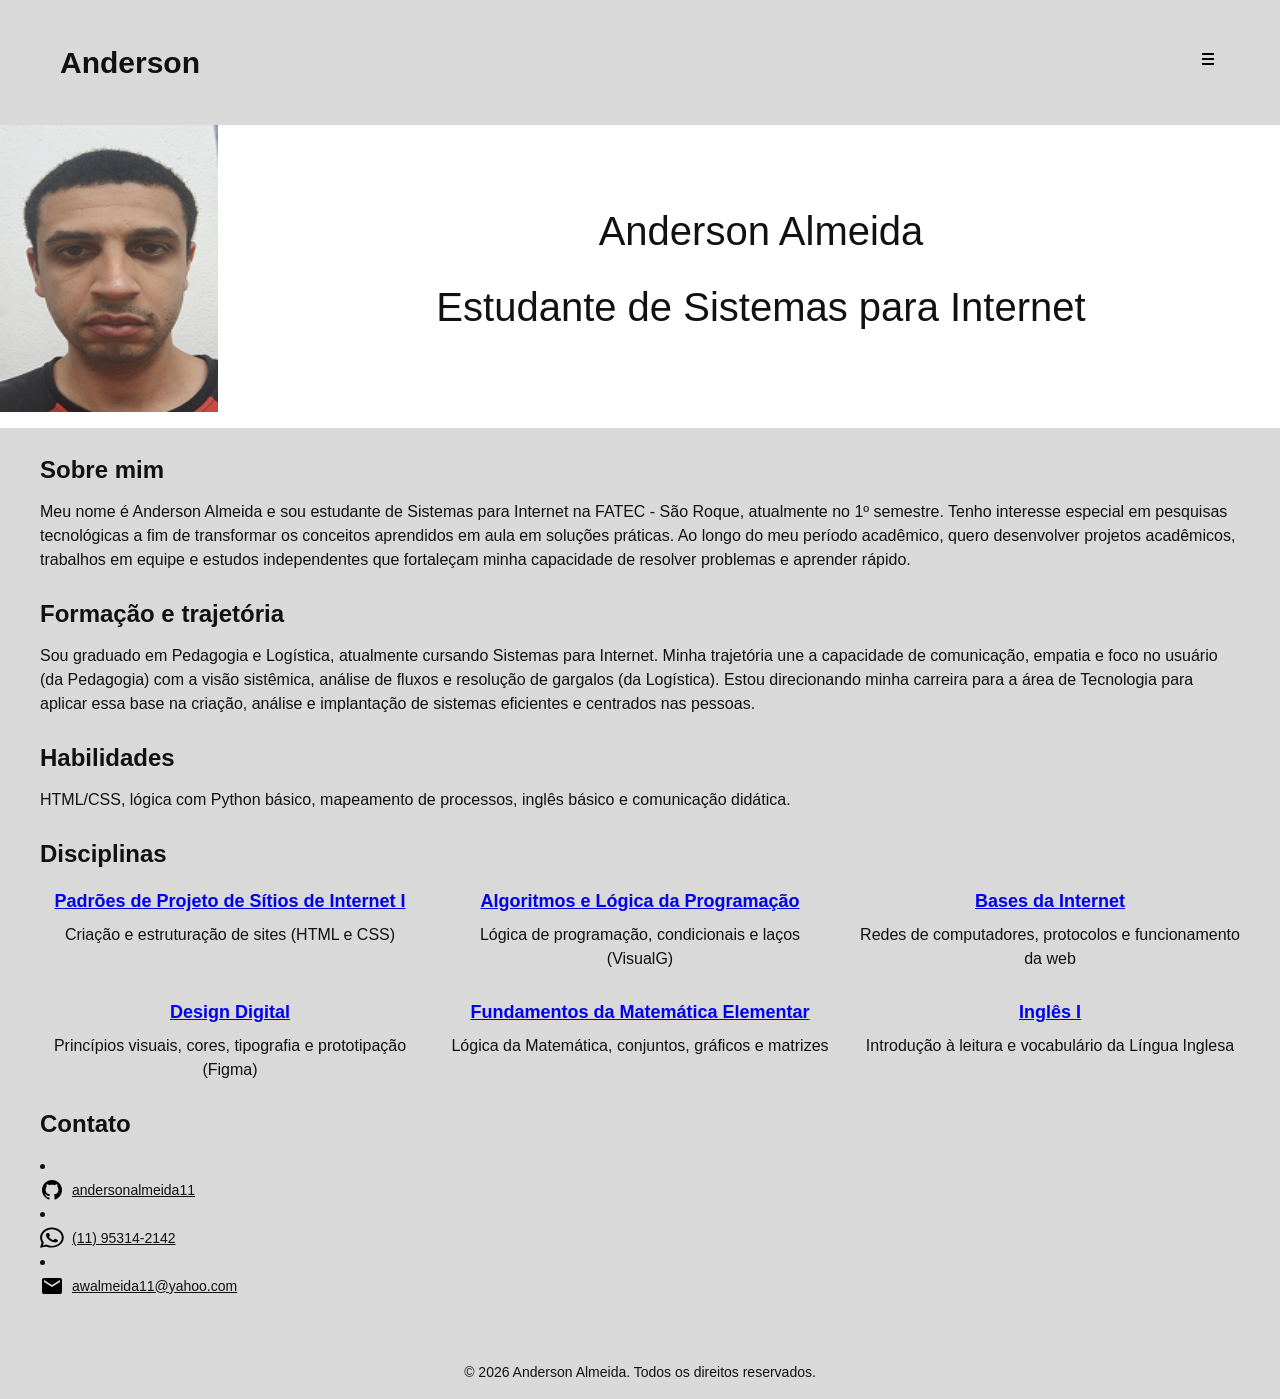
<file: index.html>
<!DOCTYPE html>
<html lang="pt-br">
<head>
    <meta charset="UTF-8">
    <meta name="viewport" content="width=device-width, initial-scale=1.0">
    <title>Portifolio - Anderson Almeida</title>
    <link rel="stylesheet" href="style.css">
</head>
<body>
    <header class="topo">
        <div class="topo-conteudo">
            <span class="logo">Anderson</span>
            <a href="#disciplinas">
                <img src="assets/menu.svg" alt="abrir menu" class="menu-icone">
            </a>
        </div>
    </header>

    <main>
        <div class="apresentacao">
            <div class="apresentacao-foto">
            <img src="assets/anderson-foto.png" alt="foto do perfil Anderson">
            </div>
            <div class="apresentacao-texto">
                <h1>Anderson Almeida</h1>
                <p>Estudante de Sistemas para Internet</p>
            </div>        
        </div>

        <div class="conteudo-cinza">
            <div class="sobre">
                <h2>Sobre mim</h2>
                <p>Meu nome é Anderson Almeida e sou estudante de Sistemas para Internet na FATEC - São Roque, atualmente no 1º semestre. Tenho interesse especial em pesquisas tecnológicas a fim de transformar os conceitos aprendidos em aula em soluções práticas. Ao longo do meu período acadêmico, quero desenvolver projetos acadêmicos, trabalhos em equipe e estudos independentes que fortaleçam minha capacidade de resolver problemas e aprender rápido.</p>
            </div>

            <div class="formacao">
                <h2>Formação e trajetória</h2>
                <p>Sou graduado em Pedagogia e Logística, atualmente cursando Sistemas para Internet. Minha trajetória une a capacidade de comunicação, empatia e foco no usuário (da Pedagogia) com a visão sistêmica, análise de fluxos e resolução de gargalos (da Logística). Estou direcionando minha carreira para a área de Tecnologia para aplicar essa base na criação, análise e implantação de sistemas eficientes e centrados nas pessoas.</p>
            </div>
            <div class="habilidades">
                <h2>Habilidades</h2>
                <p>HTML/CSS, lógica com Python básico, mapeamento de processos, inglês básico e comunicação didática.</p>

            </div>
            <div id="disciplinas" class="disciplinas">
                <h2>Disciplinas</h2>
                <div class="disciplinas-grade">
                    <div class="disciplina-item">
                        <h3><a href="disciplinas.html">Padrões de Projeto de Sítios de Internet I</a></h3>
                        <p>Criação e estruturação de sites (HTML e CSS)</p>
                    </div>

                    <div class="disciplina-item">
                        <h3><a href="disciplinas.html">Algoritmos e Lógica da Programação</a></h3>
                        <p>Lógica de programação, condicionais e laços (VisualG)</p>
                    </div>

                    <div class="disciplina-item">
                        <h3><a href="disciplinas.html">Bases da Internet</a></h3>
                        <p>Redes de computadores, protocolos e funcionamento da web</p>
                    </div>
                    
                    <div class="disciplina-item">
                        <h3><a href="disciplinas.html">Design Digital</a></h3>
                        <p>Princípios visuais, cores, tipografia e prototipação (Figma)</p>
                    </div>

                    <div class="disciplina-item">
                        <h3><a href="disciplinas.html">Fundamentos da Matemática Elementar</a></h3>
                        <p>Lógica da Matemática, conjuntos, gráficos e matrizes</p>
                    </div>

                    <div class="disciplina-item">
                        <h3><a href="disciplinas.html">Inglês I</a></h3>
                        <p>Introdução à leitura e vocabulário da Língua Inglesa</p>
                    </div>
                </div>   
            </div>
            <div class="contato">
                <h2>Contato</h2>
                <ul class="contato-lista"></ul>
                <li class="contato-lista">
                    <a href="https://github.com/andersonalmeida11" target="_blank">
                        <img src="/assets/github.svg" alt="GitHub" class="icone-contato">
                        andersonalmeida11
                    </a>
                </li>
                <li class="contato-lista">
                    <a href="https://wa.me/5511953142142" target="_blank">
                        <img src="/assets/whatsapp.svg" alt="WhatsApp" class="icone-contato">
                        (11) 95314-2142
                    </a>
                </li>
                <li class="contato-lista">
                    <a href="mailto:awalmeida11@yahoo.com">
                        <img src="/assets/email.svg" alt="E-mail" class="icone-contato">
                        awalmeida11@yahoo.com
                    </a>
                </li>
            </div>
        </div>


    </main>
    
    <footer class="rodape">
        <p>&copy; 2026 Anderson Almeida. Todos os direitos reservados.</p>
    </footer>
</body>
</html>
</file>
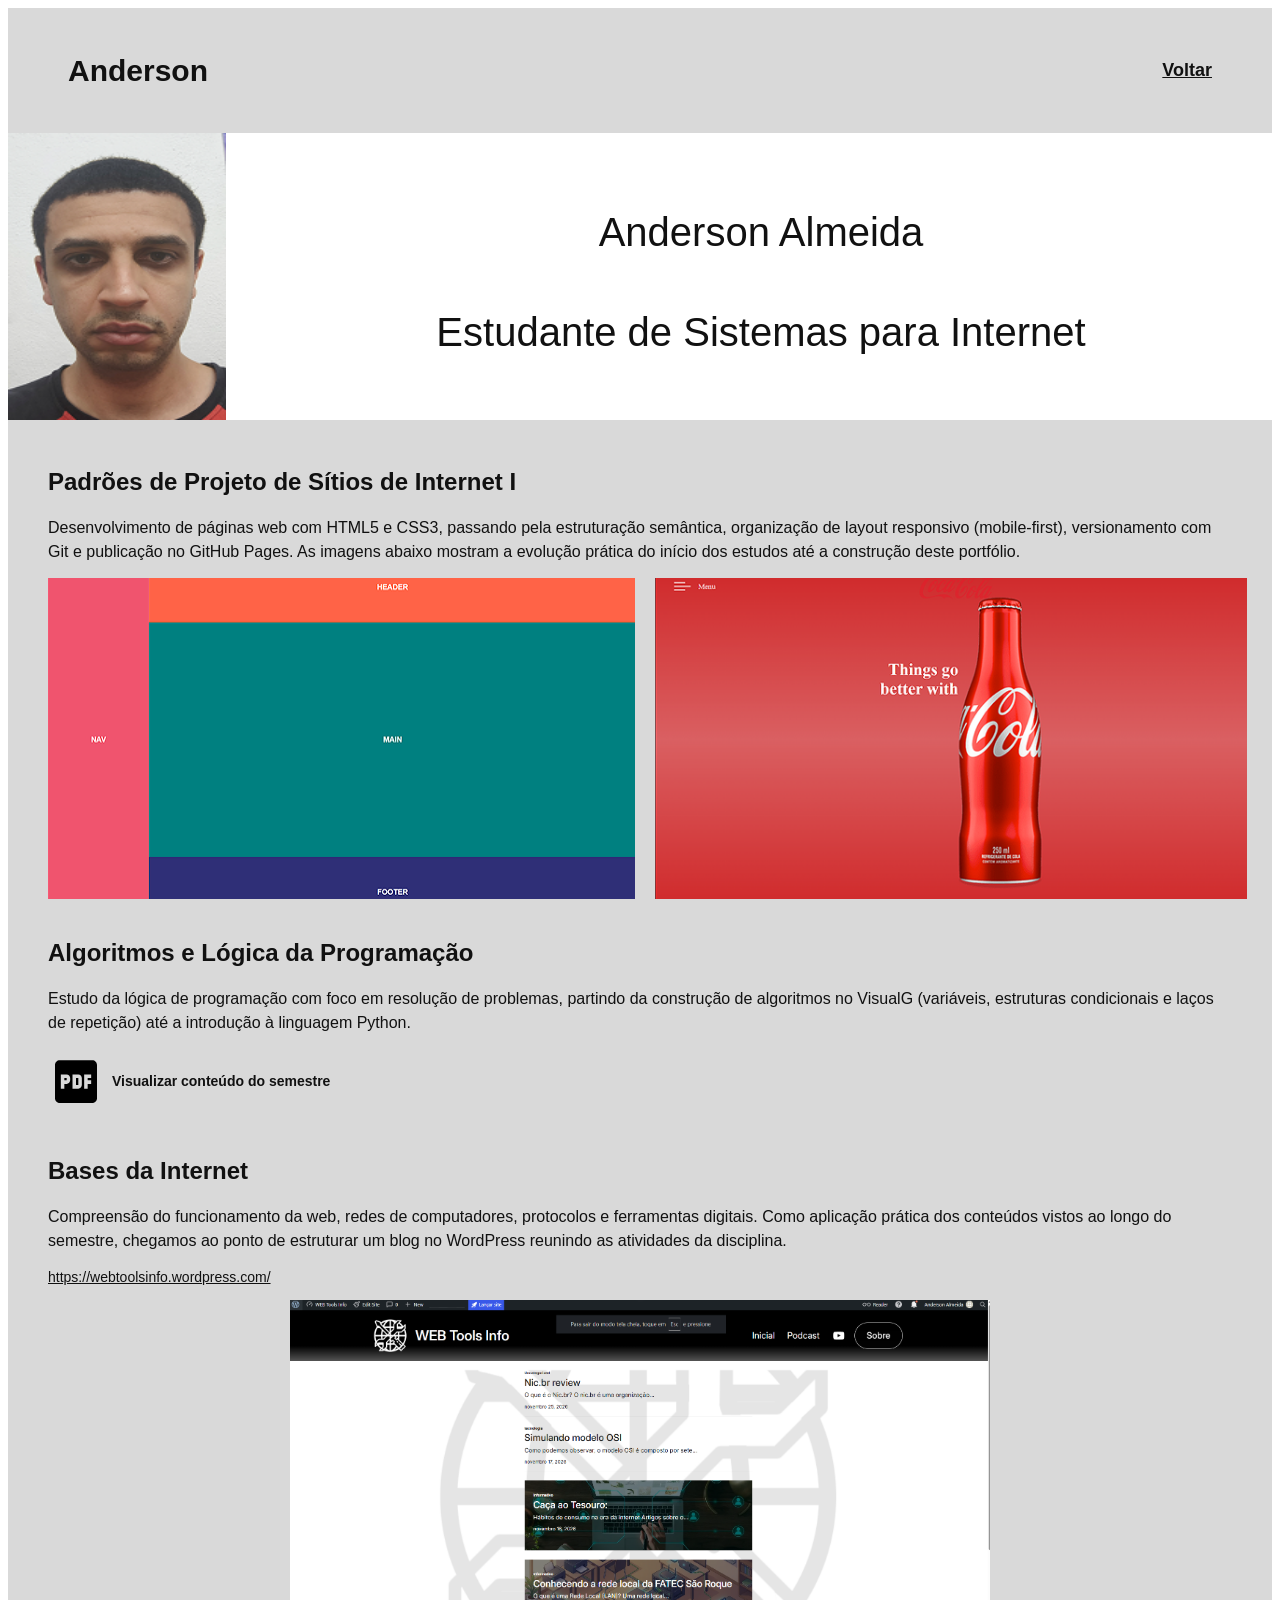
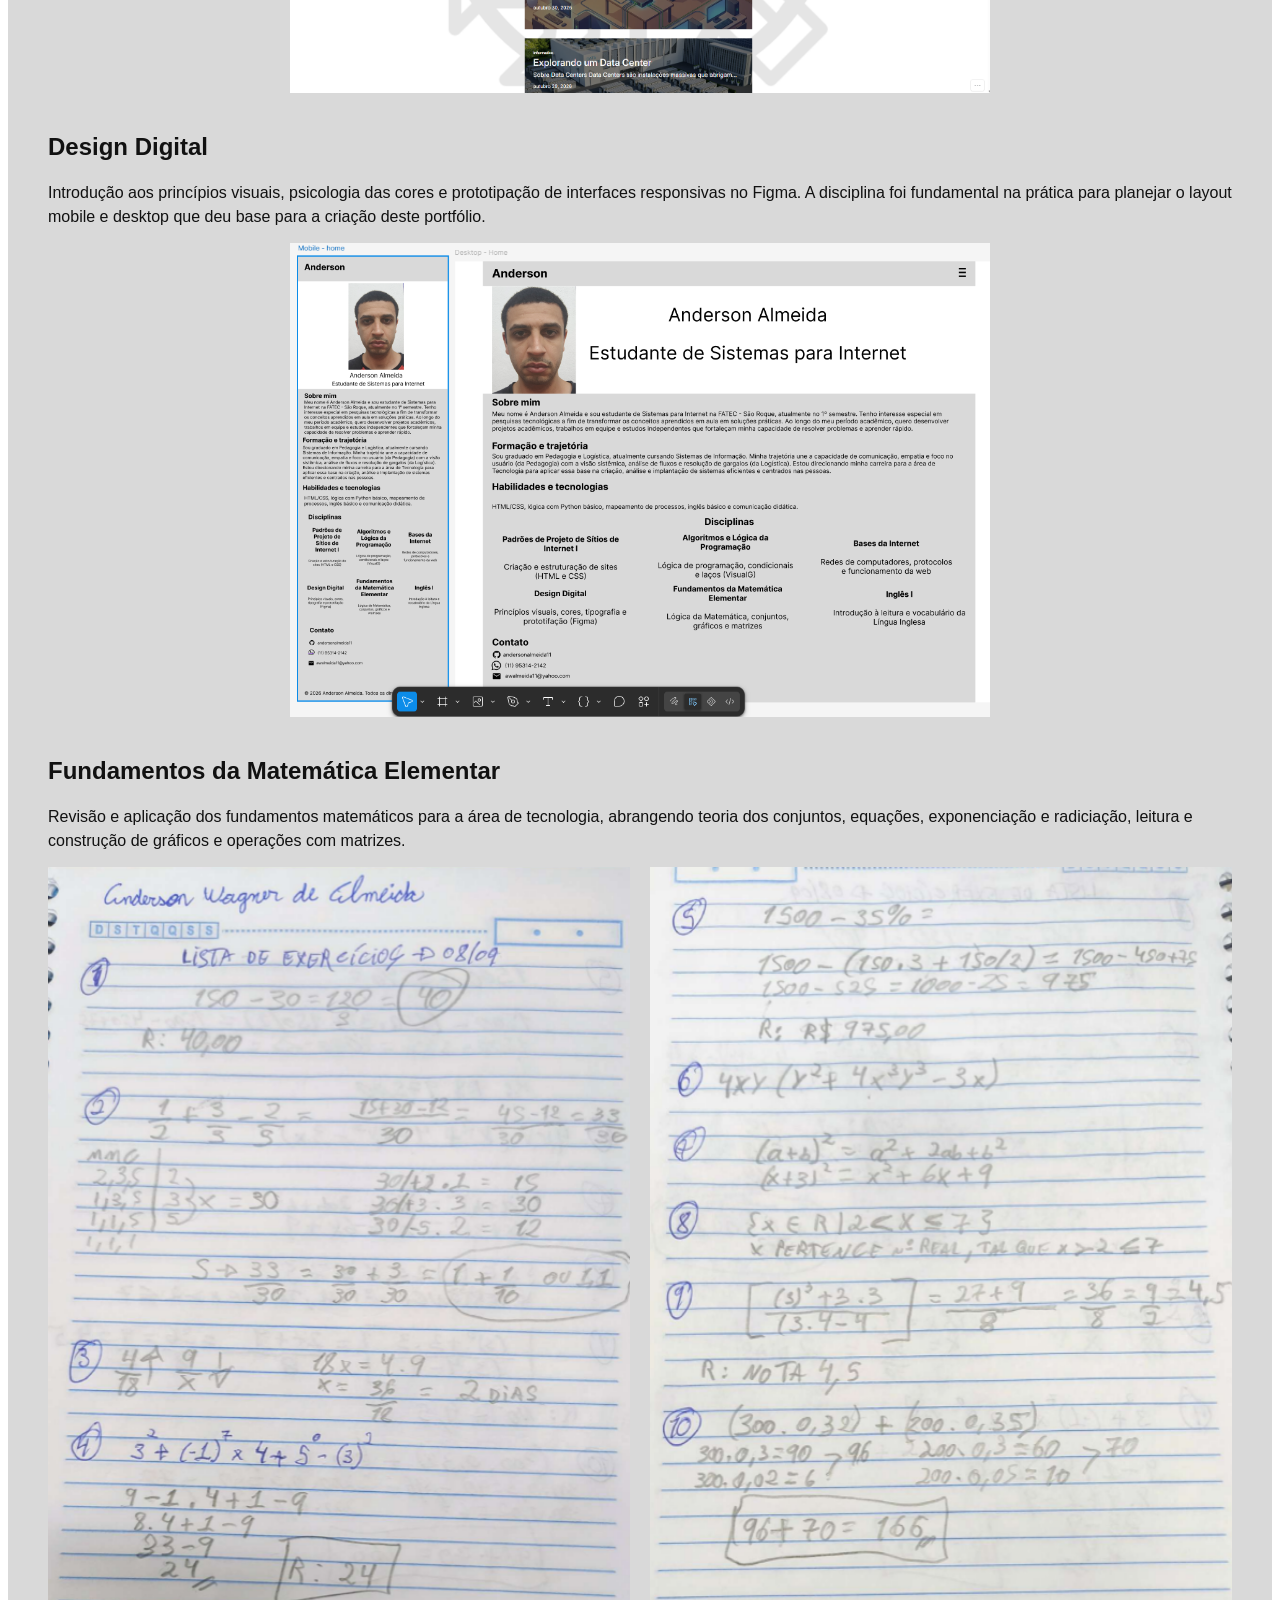
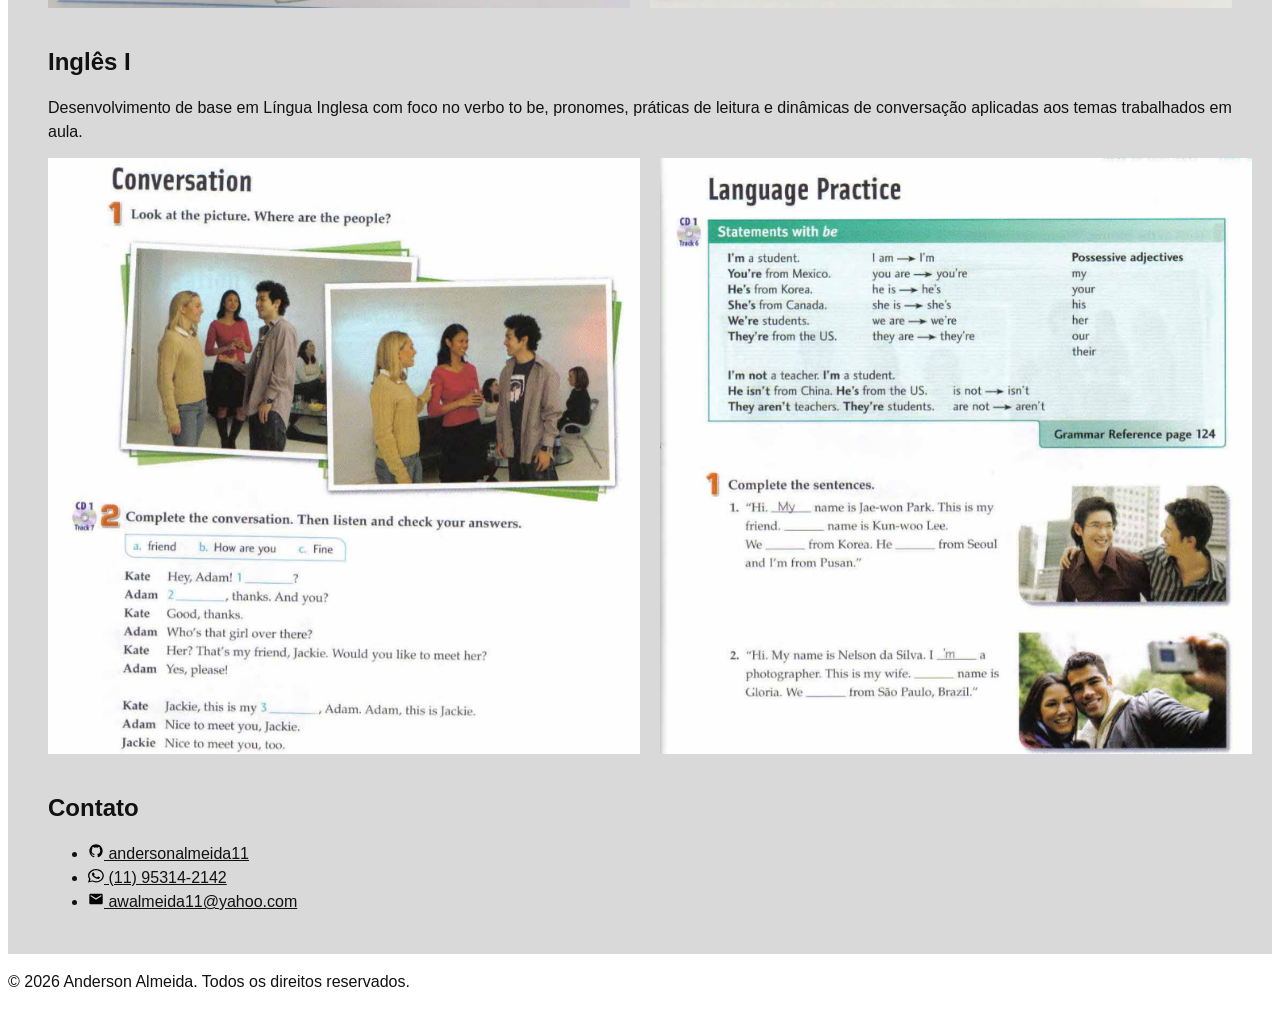
<file: disciplinas.html>
<!DOCTYPE html>
<html lang="pt-br">
<head>
    <meta charset="UTF-8">
    <meta name="viewport" content="width=device-width, initial-scale=1.0">
    <title>Disciplinas — Anderson Almeida</title>
    <link rel="stylesheet" href="disciplinas.css">
</head>
<body class="body">
    <header class="topo">
        <div class="topo-conteudo">
            <a href="index.html" class="logo">Anderson</a>
            <a href="index.html" class="link-voltar">Voltar</a>
        </div>
    </header>

    <main>
        <div class="apresentacao">
            <div class="apresentacao-foto">
                <img src="assets/anderson-foto.png" alt="Foto do perfil Anderson">
            </div>
            <div class="apresentacao-texto">
                <h1>Anderson Almeida</h1>
                <p>Estudante de Sistemas para Internet</p>
            </div>
        </div>

        <div class="conteudo-cinza">
            <div id="padroes" class="disciplina-detalhe">
                <h2>Padrões de Projeto de Sítios de Internet I</h2>
                <p>Desenvolvimento de páginas web com HTML5 e CSS3, passando pela estruturação semântica, organização de layout responsivo (mobile-first), versionamento com Git e publicação no GitHub Pages. As imagens abaixo mostram a evolução prática do início dos estudos até a construção deste portfólio.</p>
                <div class="galeria-dupla">
                    <img src="assets/ppsi-1.png" alt="Primeiro exercício de HTML e CSS">
                    <img src="assets/ppsi-2.png" alt="Projeto avançado de HTML e CSS">
                </div>
            </div>

            <div id="algoritmos" class="disciplina-detalhe">
                <h2>Algoritmos e Lógica da Programação</h2>
                <p>Estudo da lógica de programação com foco em resolução de problemas, partindo da construção de algoritmos no VisualG (variáveis, estruturas condicionais e laços de repetição) até a introdução à linguagem Python.</p>
                <a href="assets/visualg-to-python.pdf" target="_blank" class="link-pdf">
                    <img src="assets/pdf.svg" alt="Ícone PDF" class="icone-contato">
                    Visualizar conteúdo do semestre
                </a>
            </div>

            <div id="bases" class="disciplina-detalhe">
                <h2>Bases da Internet</h2>
                <p>Compreensão do funcionamento da web, redes de computadores, protocolos e ferramentas digitais. Como aplicação prática dos conteúdos vistos ao longo do semestre, chegamos ao ponto de estruturar um blog no WordPress reunindo as atividades da disciplina.</p>
                <a href="https://webtoolsinfo.wordpress.com/" target="_blank" class="link-externo">https://webtoolsinfo.wordpress.com/</a>
                <img src="assets/base-internet.png" alt="Blog WEB Tools Info no WordPress" class="imagem-unica">
            </div>

            <div id="design" class="disciplina-detalhe">
                <h2>Design Digital</h2>
                <p>Introdução aos princípios visuais, psicologia das cores e prototipação de interfaces responsivas no Figma. A disciplina foi fundamental na prática para planejar o layout mobile e desktop que deu base para a criação deste portfólio.</p>
                <img src="assets/design-1.png" alt="Protótipo do portfólio no Figma" class="imagem-unica">
            </div>

            <div id="matematica" class="disciplina-detalhe">
                <h2>Fundamentos da Matemática Elementar</h2>
                <p>Revisão e aplicação dos fundamentos matemáticos para a área de tecnologia, abrangendo teoria dos conjuntos, equações, exponenciação e radiciação, leitura e construção de gráficos e operações com matrizes.</p>
                <div class="galeria-dupla">
                    <img src="assets/matematica-2.png" alt="Lista de exercícios de Matemática parte 1">
                    <img src="assets/matematica-1.png" alt="Lista de exercícios de Matemática parte 2">
                </div>
            </div>

            <div id="ingles" class="disciplina-detalhe">
                <h2>Inglês I</h2>
                <p>Desenvolvimento de base em Língua Inglesa com foco no verbo to be, pronomes, práticas de leitura e dinâmicas de conversação aplicadas aos temas trabalhados em aula.</p>
                <div class="galeria-dupla">
                    <img src="assets/ingles-1.png" alt="Atividade de conversação em Inglês">
                    <img src="assets/ingles-2.png" alt="Atividade de prática gramatical em Inglês">
                </div>
            </div>

            <div class="contato">
                <h2>Contato</h2>
                <ul class="contato-lista">
                    <li>
                        <a href="https://github.com/andersonalmeida11" target="_blank">
                            <img src="assets/github.svg" alt="GitHub" class="icone-contato">
                            andersonalmeida11
                        </a>
                    </li>
                    <li>
                        <a href="https://wa.me/5511953142142" target="_blank">
                            <img src="assets/whatsapp.svg" alt="WhatsApp" class="icone-contato">
                            (11) 95314-2142
                        </a>
                    </li>
                    <li>
                        <a href="mailto:awalmeida11@yahoo.com">
                            <img src="assets/email.svg" alt="E-mail" class="icone-contato">
                            awalmeida11@yahoo.com
                        </a>
                    </li>
                </ul>
            </div>
        </div>
    </main>

    <div class="rodape">
        <p>&copy; 2026 Anderson Almeida. Todos os direitos reservados.</p>
    </div>
</body>
</html>
</file>
<file: style.css>
* {
    margin: 0;
    padding: 0;
    box-sizing: border-box;
}

html {
    scroll-behavior: smooth;
}

body {
    font-family: 'Inter', sans-serif;
    color: #111111;
    line-height: 1.5;
}
.topo{
    background-color: #d9d9d9;
    padding: 16px 20px;
}

.topo-conteudo{
    display: flex;
    justify-content: space-between;
    align-items: center;
}


.logo{
    font-size: 22px;
    font-weight: bold;
}

.menu-icone{
    width: 24px;
    height: 24px;
    cursor: pointer;
}

.apresentacao{
    padding: 24px 20px;
    text-align: center;
}

.apresentacao-foto img{
    width: 144px;
    height: 225px;
    margin-bottom: 16px;
}
.apresentacao h1{
    font-size: 16px;
    font-weight: normal;
    margin-bottom: 8px;
}

.apresentacao p{
    font-size: 14px;
}

.conteudo-cinza{
    background-color: #d9d9d9;
    padding: 24px 20px;
}

.sobre,
.formacao,
.habilidades,
.disciplinas,
.contato {
    margin-bottom: 24px;
}

.sobre h2 {
    font-size: 16px;
    font-weight: bold;
    margin-bottom: 8px;
}

.sobre p {
font-size: 11px;
}

.formacao h2 {
    font-size: 16px;
    font-weight: bold;
    margin-bottom: 8px;
}

.formacao p {
    font-size: 11px;
}

.habilidades h2 {
    font-size: 16px;
    font-weight: bold;
    margin-bottom: 8px;
}
.habilidades p {
    font-size: 12px;
}

.disciplinas-grade {
    display: grid;
    grid-template-columns: repeat(3, 1fr);
    gap: 12px;
    margin-top: 12px;
    text-align: center;
}

.disciplinas h2 {
    font-size: 16px;
    font-weight: bold;
    margin-bottom: 8px;
}
.disciplina-item h3{
    font-size: 14px;
    font-weight: bold;
    margin-bottom: 4px;
}
.disciplina-item p {
    font-size: 8px;
    line-height: 1.2;
}
.contato h2 {
    font-size: 16px;
    font-weight: bold;
    margin-bottom: 8px;
}
.contato-lista a {
    display: flex;
    align-items: center;
    gap: 8px;
    text-decoration: none;
    color: #111111;
    font-size: 10px;
}
.icone-contato {
    width: 16px;
    height: 16px;
}

.rodape {
    background-color: #d9d9d9;
    padding: 16px 20px;
    text-align: center;
    font-size: 10px;
}

@media (min-width: 768px) {
    .topo-conteudo {
        padding: 24px 40px;
    }
    .menu-icone {
        width: 24px;
        height: 24px;
    }
    .logo {
        font-size: 30px;
        font-weight: bold;
    }
    .apresentacao  {
        display: flex;
        align-items: center;
        padding: 0px 0px;
        text-align: center;
        font-size: 14px;
    }
    .apresentacao-foto img {
        width: 218px;
        height: 287px;
        margin-right: 24px;
        display: block;
    }

    .apresentacao-texto {
        flex: 1;
        padding: 20px;
        text-align: center;
    }

    .apresentacao-texto h1 {
        font-size: 40px;
        font-weight: normal;
        margin-bottom: 16px;
    }

    .apresentacao-texto p {
        font-size: 40px;
        font-weight: normal;
        margin-bottom: 16px;
    }

    .conteudo-cinza {
        padding: 24px 40px;
    }

    .conteudo-cinza h2 {
        font-size: 24px;
        font-weight: bold;
        margin-bottom: 12px;
    }

    .conteudo-cinza p {
        font-size: 16px;
    }

    .disciplinas-grade {
        gap: 28px 30px;
        margin-top: 16px;
        margin-bottom: 16px;

    }

    .disciplina-item h3 {
        font-size: 18px;
        font-weight: bold;
        margin-bottom: 8px;
    }

    .disciplina-item p {
        font-size: 16px;
        line-height: 1.5;
    }

    .contato-lista a{
        font-size: 14px;
        text-decoration: underline;
        color: #111111;
    }

    .icone-contato {
        width: 24px;
        height: 24px;
    }

    .rodape {
        font-size: 14px;
    }



}
</file>
<file: disciplinas.css>
.body{
    font-family: 'Inter', sans-serif;
    color: #111111;
    line-height: 1.5;
}
.topo{
    background-color: #d9d9d9;
    padding: 16px 20px;
}

.topo-conteudo{
    display: flex;
    justify-content: space-between;
    align-items: center;
}


.logo {
    font-size: 18px;
    font-weight: bold;
    color: #111111;
    text-decoration: none;
}

.link-voltar {
    text-decoration: underline;
    color: #111111;
    font-size: 14px;
    font-weight: bold;
    display: flex;
    justify-content: flex-end;
}

.conteudo-cinza{
    background-color: #d9d9d9;
    padding: 24px 20px;
}

.apresentacao-foto{
    display: flex;
    justify-content: center;
}

.apresentacao-texto{
    text-align: center;

}
.apresentacao-texto h1{
    font-weight: normal;
}


.disciplina-link {
    text-decoration: none;
    color: inherit;
    display: block;
    transition: opacity 0.2s;
}

.disciplina-link:hover {
    opacity: 0.7;
}


.disciplina-detalhe {
    margin-bottom: 36px;
}

.disciplina-detalhe p {
    margin-bottom: 14px;
}

.link-pdf {
    display: inline-flex;
    align-items: center;
    gap: 8px;
    text-decoration: none;
    color: #111111;
    font-size: 14px;
    font-weight: bold;
    margin-top: 4px;
}

.link-externo {
    display: block;
    color: #111111;
    font-size: 14px;
    margin-bottom: 12px;
    word-break: break-all;
}

.imagem-unica {
    width: 100%;
    max-width: 700px;
    height: auto;
    display: block;
    margin: 12px auto 0;
}

.galeria-dupla {
    display: flex;
    gap: 8px;
    margin-top: 12px;
}

.galeria-dupla img {
    width: 50%;
    height: auto;
}

.contato-lista a{
    text-decoration: underline;
    color: #111111;
}

/* Desktop: coloca as 2 imagens lado a lado */
@media (min-width: 768px) {
    .galeria-dupla {
        grid-template-columns: 1fr 1fr;
        gap: 20px;
    }

    .link-voltar {
        font-size: 18px;
    }
    .topo-conteudo {
        padding: 24px 40px;
    }
    .menu-icone {
        width: 24px;
        height: 24px;
    }
    .logo {
        font-size: 30px;
        font-weight: bold;
    }
    .apresentacao  {
        display: flex;
        align-items: center;
        padding: 0px 0px;
        text-align: center;
        font-size: 14px;
    }
    .apresentacao-foto img {
        width: 218px;
        height: 287px;
        margin-right: 24px;
        display: block;
    }

    .apresentacao-texto {
        flex: 1;
        padding: 20px;
        text-align: center;
    }

    .apresentacao-texto h1 {
        font-size: 40px;
        font-weight: normal;
        margin-bottom: 16px;
    }

    .apresentacao-texto p {
        font-size: 40px;
        font-weight: normal;
        margin-bottom: 16px;
    }

     .conteudo-cinza {
        padding: 24px 40px;
    }

    .conteudo-cinza h2 {
        font-size: 24px;
        font-weight: bold;
        margin-bottom: 12px;
    }

    .conteudo-cinza p {
        font-size: 16px;
    }

}
</file>
